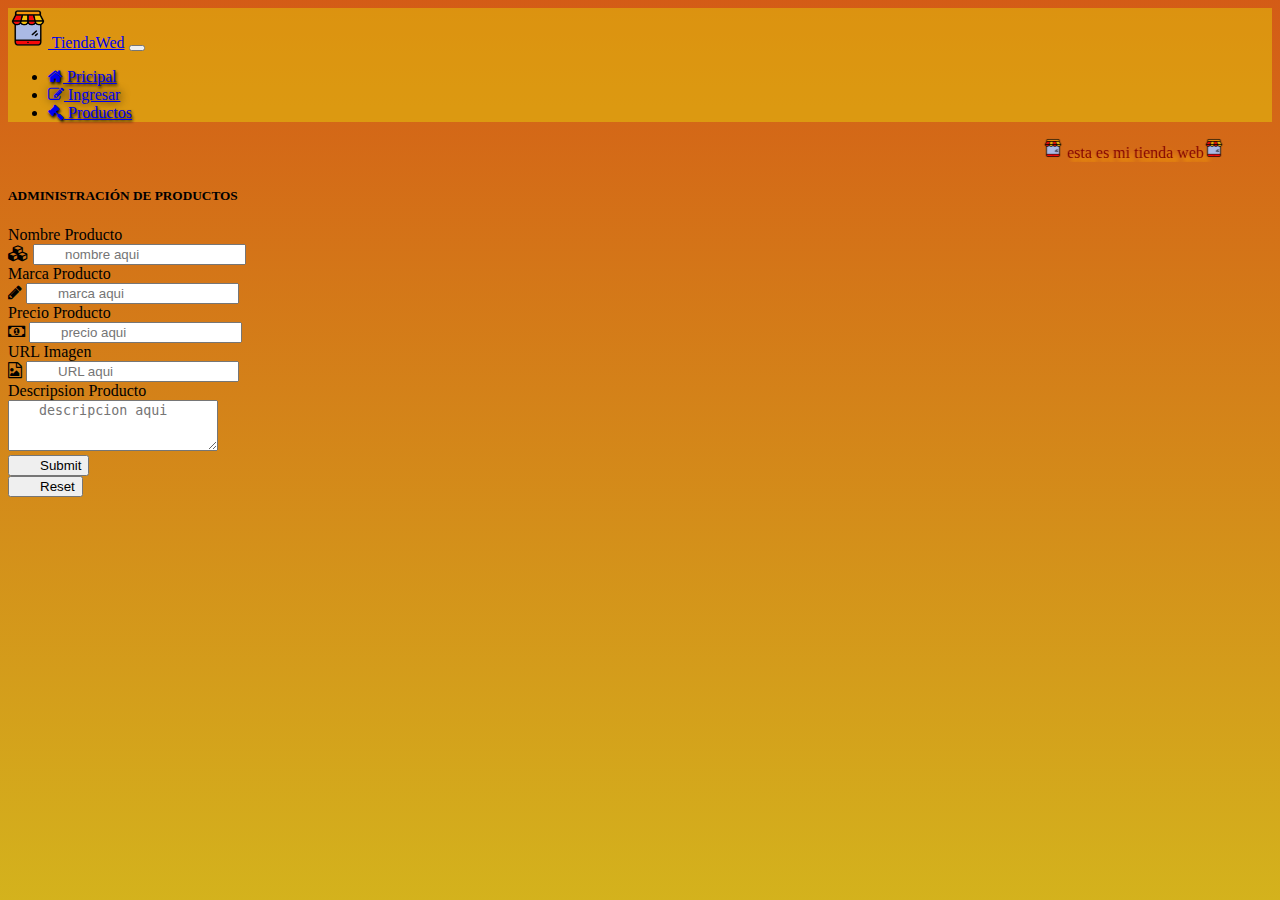
<file: ingresar.html>
<!DOCTYPE html>
<html lang="en">

<head>
    <meta charset="UTF-8">
    <meta name="viewport" content="width=device-width, initial-scale=1.0">
    <title>IngresoDatos</title>
    <link rel="stylesheet" href="https://cdn.jsdelivr.net/npm/bootstrap@4.5.3/dist/css/bootstrap.min.css" integrity="sha384-TX8t27EcRE3e/ihU7zmQxVncDAy5uIKz4rEkgIXeMed4M0jlfIDPvg6uqKI2xXr2" crossorigin="anonymous">
    <link href="https://maxcdn.bootstrapcdn.com/font-awesome/4.7.0/css/font-awesome.min.css" rel="stylesheet">
    <link rel="stylesheet" type="text/css" href="css/ext.css">
</head>

<body>

    <head>
        <div class="container-fluid row justify-content-center">
            <nav class="navbar navbar-expand-md navbar-light col13" style="background-color:  rgba(236, 252, 6, 0.342);">
                <a class="navbar-brand text-white" href="#"><img width="40" height="40" class="rounded-5 d-inline-block align-top disabled" alt="" loading="lazy" src="img/tienWed.png"></img> TiendaWed</a>
                <button class="navbar-toggler" type="button" data-toggle="collapse" data-target="#navbarNav" aria-controls="navbarNav" aria-expanded="false" aria-label="Toggle navigation">
              <span class="navbar-toggler-icon"></span>
            </button>
                <div class="collapse navbar-collapse" id="navbarNav">
                    <ul class="navbar-nav">

                        <li class="nav-item" style="text-shadow:1px 1px 2px rgb(180, 35, 35);">
                            <a class="nav-link text-warning" href="index.html" style="text-shadow:1px 1.5px 3px rgb(0, 0, 0); "><i class="fa fa-home text-white" aria-hidden="true"></i>  Pricipal</a>
                        </li>
                        <li class="nav-item">
                            <a class="nav-link text-white active disabled" href="#" style="text-shadow:1px 0px 10px rgb(0, 0, 0);"><i class="fa fa-pencil-square-o text-white" aria-hidden="true"></i>  Ingresar</a>
                        </li>
                        <li class="nav-item">
                            <a class="nav-link text-warning" href="productos.php" style="text-shadow:1px 1.5px 3px rgb(0, 0, 0);"><i class="fa fa-gavel text-white" aria-hidden="true"></i> Productos</a>
                        </li>
                    </ul>
                </div>
            </nav>
        </div>
        <div>
            <marquee style="color:rgb(128, 0, 0); text-shadow:5px 5px 5px rgb(255, 174, 0) ;" BEHAVIOR=alternate><img src="img/tienWed.png" width="20"> esta es mi tienda web<img src="img/tienWed.png" width="20"></marquee>
        </div>
    </head>
    <main>
        <div class="container col12 abc card-body">
            <h5 class="text-center">ADMINISTRACIÓN DE PRODUCTOS</h5>
            <form action="enviando.php" method="POST">
                <div class="row card-group justify-content-center">
                    <div class="col-lg-3 col-md-6 text-center form-group">
                        <label>Nombre Producto</label></br>
                        <div class="input-group has-feedback has-feedback">
                            <i class="fa fa-cubes input-group-prepend input-group-text bg-white"></i>
                            <input name="pro" class="form-control " type="text " placeholder="nombre aqui " required>
                        </div>
                    </div>
                    <div class="col-lg-3 col-md-6 text-center form-group has-feedback ">
                        <label>Marca Producto</label></br>
                        <div class="input-group ">
                            <i class="fa fa-pencil input-group-prepend input-group-text bg-white"></i>
                            <input name="mar" type="text " class="form-control " placeholder="marca aqui " required>
                        </div>
                    </div>
                </div>
                <div class="row card-group justify-content-center">
                    <div class="col-lg-3 col-md-6 text-center form-group has-feedback">
                        <label>Precio Producto</label></br>
                        <div class="input-group ">
                            <i class="fa fa-money input-group-prepend input-group-text bg-white" aria-hidden="true"></i>
                            <input name="pre" type="number" class="form-control " placeholder="precio aqui" required>
                        </div>
                    </div>
                    <div class="col-lg-3 col-md-6 text-center form-group has-feedback">
                        <label>URL Imagen</label>
                        <div class="input-group">
                            <i class="fa fa-file-image-o input-group-prepend input-group-text bg-white" aria-hidden="true"></i>
                            <input name="ima" type="text" class="form-control" placeholder="URL aqui" required>
                        </div>
                    </div>
                </div>
                <div class=" row form-group justify-content-center">
                    <div class="col-lg-6 col-12 text-center form-group has-feedback">
                        <label>Descripsion Producto</label><br>
                        <textarea name="texAr" type="text " class="form-control " rows="3 " placeholder="descripcion aqui "></textarea>
                    </div>
                </div>
                <div class="row form-group justify-content-center">
                    <div class="col-lg-2 col-md-3 col-6 text-center form-group has-feedback">
                        <input name="but" type="submit" class="form-control">
                    </div>
                    <div class="col-lg-2 col-md-3 col-6 text-center form-group has-feedback">
                        <input type="reset" class="form-control">
                    </div>
                </div>
            </form>
    </main>
    </div>

</body>
<script src="https://code.jquery.com/jquery-3.5.1.slim.min.js " integrity="sha384-DfXdz2htPH0lsSSs5nCTpuj/zy4C+OGpamoFVy38MVBnE+IbbVYUew+OrCXaRkfj " crossorigin="anonymous "></script>
<script src="https://cdn.jsdelivr.net/npm/bootstrap@4.5.3/dist/js/bootstrap.bundle.min.js " integrity="sha384-ho+j7jyWK8fNQe+A12Hb8AhRq26LrZ/JpcUGGOn+Y7RsweNrtN/tE3MoK7ZeZDyx " crossorigin="anonymous "></script>

<script src="https://code.jquery.com/jquery-3.5.1.slim.min.js " integrity="sha384-DfXdz2htPH0lsSSs5nCTpuj/zy4C+OGpamoFVy38MVBnE+IbbVYUew+OrCXaRkfj " crossorigin="anonymous "></script>
<script src="https://cdn.jsdelivr.net/npm/popper.js@1.16.1/dist/umd/popper.min.js " integrity="sha384-9/reFTGAW83EW2RDu2S0VKaIzap3H66lZH81PoYlFhbGU+6BZp6G7niu735Sk7lN " crossorigin="anonymous "></script>
<script src="https://cdn.jsdelivr.net/npm/bootstrap@4.5.3/dist/js/bootstrap.min.js " integrity="sha384-w1Q4orYjBQndcko6MimVbzY0tgp4pWB4lZ7lr30WKz0vr/aWKhXdBNmNb5D92v7s " crossorigin="anonymous "></script>

</html>
</file>
<file: css/ext.css>
body {
    background-color: rgba(0, 0, 0, 0.8);
    background-image: linear-gradient(rgba(252, 102, 15, 0.8), rgba(252, 210, 23, 0.8)), url("https://raw.githubusercontent.com/jeiderhombre/fotos/main/cyt.jpg");
    background-position: center center;
    background-attachment: fixed;
    background-size: cover;
}

.col12 {
    background-color: linear-gradient(rgba(252, 102, 15, 0.9), rgba(252, 210, 23, 0.9)) silver;
}

#col13 {
    background-color: rgba(227, 252, 6, 0.329);
}

.col11 {
    background-color: rgba(252, 6, 6, 0.322);
}

.col10 {
    background-color: rgba(252, 6, 6, 0.322);
    color: rgb(255, 255, 255);
    text-shadow: 5px 5px 5px rgb(0, 0, 0);
}

.abc {
    justify-content: center;
}

.form-control-feedback {
    position: absolute;
    padding: 10px;
    pointer-events: none;
}

.form-control {
    padding-left: 30px!important;
}
</file>
